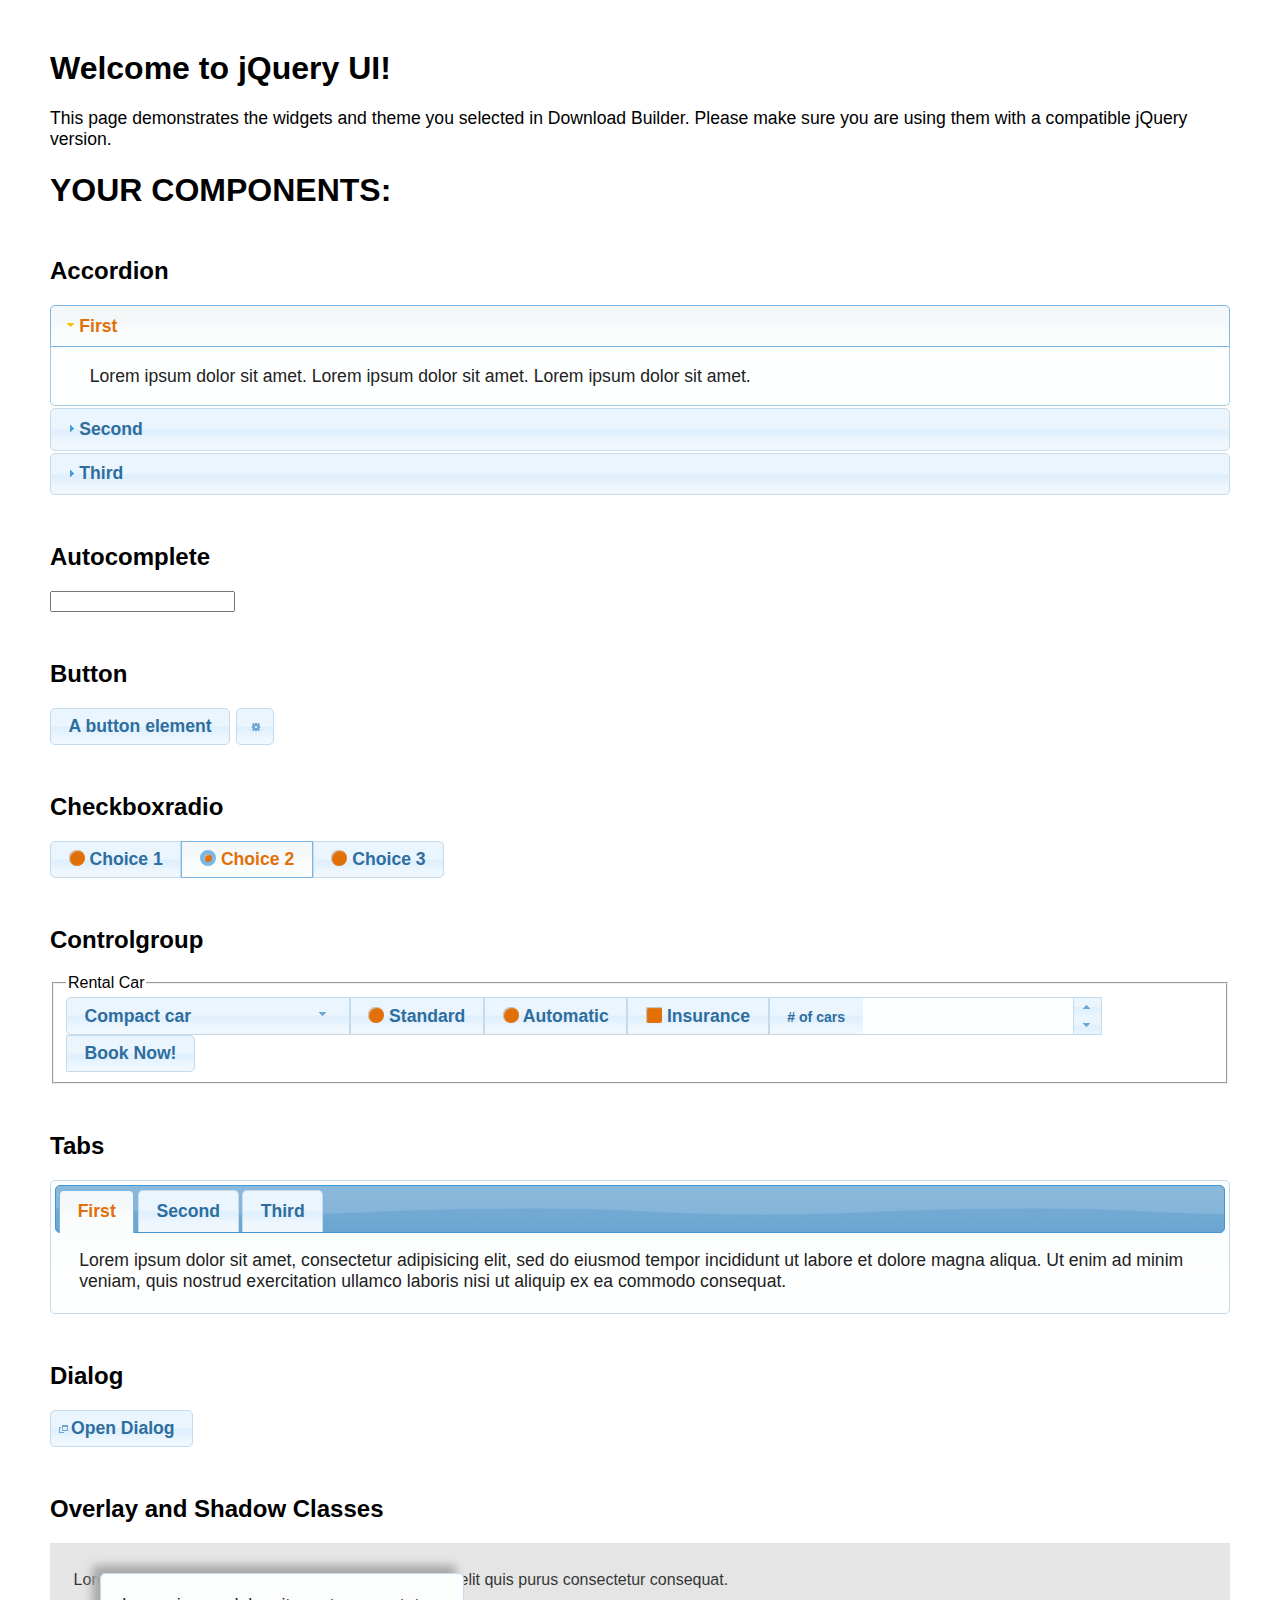
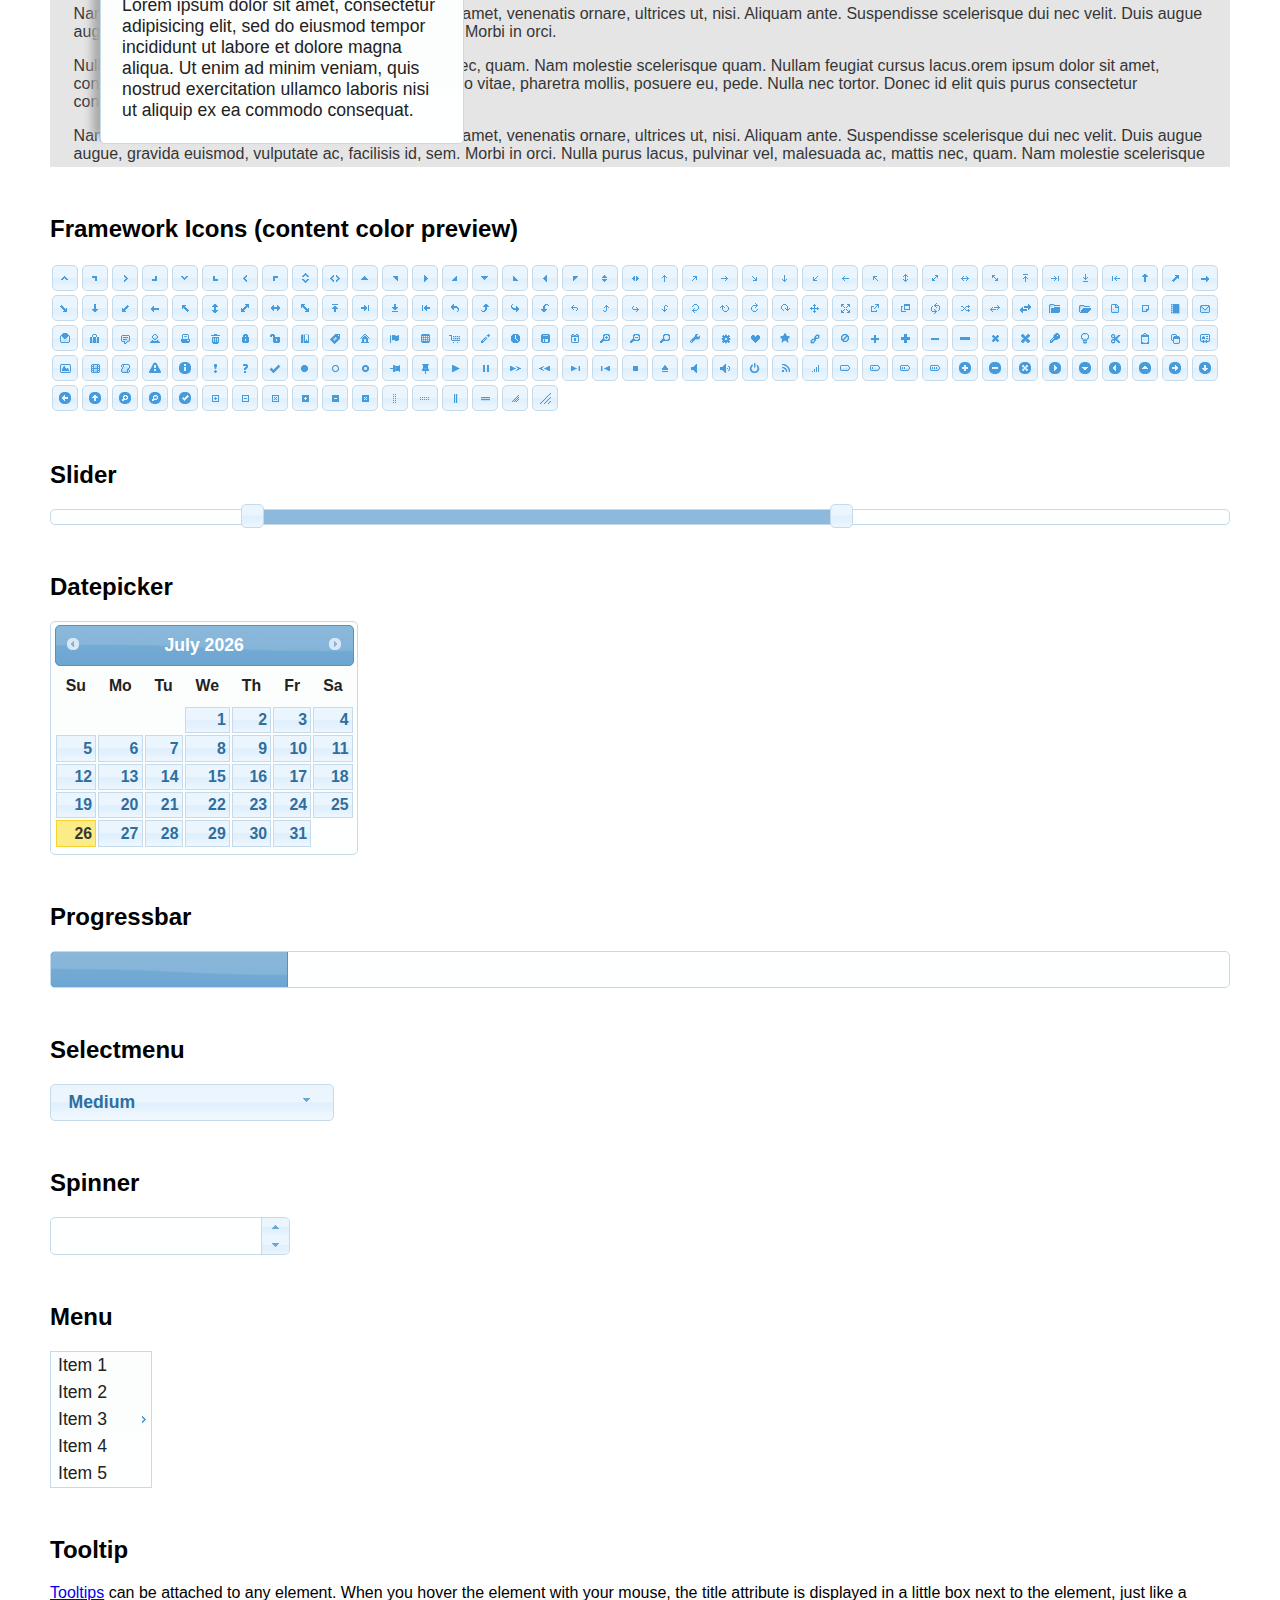
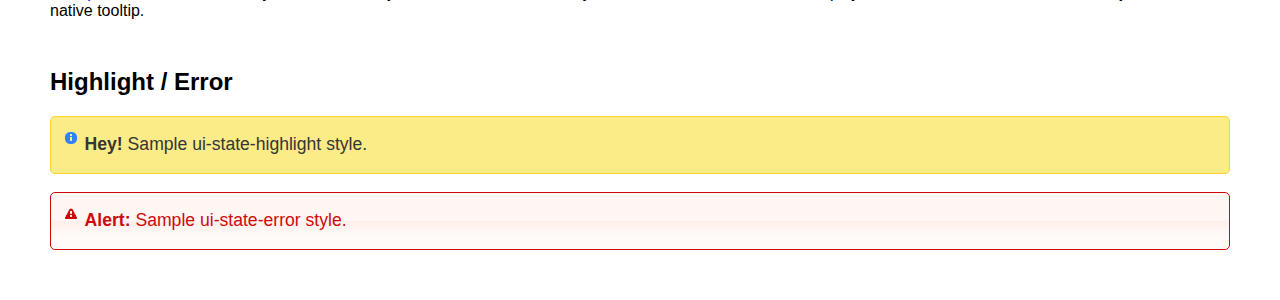
<file: src/main/resources/static/jquery-ui-1.12.1.custom/index.html>
<!doctype html>
<html lang="us">
<head>
	<meta charset="utf-8">
	<title>jQuery UI Example Page</title>
	<link href="jquery-ui.css" rel="stylesheet">
	<style>
	body{
		font-family: "Trebuchet MS", sans-serif;
		margin: 50px;
	}
	.demoHeaders {
		margin-top: 2em;
	}
	#dialog-link {
		padding: .4em 1em .4em 20px;
		text-decoration: none;
		position: relative;
	}
	#dialog-link span.ui-icon {
		margin: 0 5px 0 0;
		position: absolute;
		left: .2em;
		top: 50%;
		margin-top: -8px;
	}
	#icons {
		margin: 0;
		padding: 0;
	}
	#icons li {
		margin: 2px;
		position: relative;
		padding: 4px 0;
		cursor: pointer;
		float: left;
		list-style: none;
	}
	#icons span.ui-icon {
		float: left;
		margin: 0 4px;
	}
	.fakewindowcontain .ui-widget-overlay {
		position: absolute;
	}
	select {
		width: 200px;
	}
	</style>
</head>
<body>

<h1>Welcome to jQuery UI!</h1>

<div class="ui-widget">
	<p>This page demonstrates the widgets and theme you selected in Download Builder. Please make sure you are using them with a compatible jQuery version.</p>
</div>

<h1>YOUR COMPONENTS:</h1>


<!-- Accordion -->
<h2 class="demoHeaders">Accordion</h2>
<div id="accordion">
	<h3>First</h3>
	<div>Lorem ipsum dolor sit amet. Lorem ipsum dolor sit amet. Lorem ipsum dolor sit amet.</div>
	<h3>Second</h3>
	<div>Phasellus mattis tincidunt nibh.</div>
	<h3>Third</h3>
	<div>Nam dui erat, auctor a, dignissim quis.</div>
</div>



<!-- Autocomplete -->
<h2 class="demoHeaders">Autocomplete</h2>
<div>
	<input id="autocomplete" title="type &quot;a&quot;">
</div>



<!-- Button -->
<h2 class="demoHeaders">Button</h2>
<button id="button">A button element</button>
<button id="button-icon">An icon-only button</button>



<!-- Checkboxradio -->
<h2 class="demoHeaders">Checkboxradio</h2>
<form style="margin-top: 1em;">
	<div id="radioset">
		<input type="radio" id="radio1" name="radio"><label for="radio1">Choice 1</label>
		<input type="radio" id="radio2" name="radio" checked="checked"><label for="radio2">Choice 2</label>
		<input type="radio" id="radio3" name="radio"><label for="radio3">Choice 3</label>
	</div>
</form>



<!-- Controlgroup -->
<h2 class="demoHeaders">Controlgroup</h2>
<fieldset>
	<legend>Rental Car</legend>
	<div id="controlgroup">
		<select id="car-type">
			<option>Compact car</option>
			<option>Midsize car</option>
			<option>Full size car</option>
			<option>SUV</option>
			<option>Luxury</option>
			<option>Truck</option>
			<option>Van</option>
		</select>
		<label for="transmission-standard">Standard</label>
		<input type="radio" name="transmission" id="transmission-standard">
		<label for="transmission-automatic">Automatic</label>
		<input type="radio" name="transmission" id="transmission-automatic">
		<label for="insurance">Insurance</label>
		<input type="checkbox" name="insurance" id="insurance">
		<label for="horizontal-spinner" class="ui-controlgroup-label"># of cars</label>
		<input id="horizontal-spinner" class="ui-spinner-input">
		<button>Book Now!</button>
	</div>
</fieldset>



<!-- Tabs -->
<h2 class="demoHeaders">Tabs</h2>
<div id="tabs">
	<ul>
		<li><a href="#tabs-1">First</a></li>
		<li><a href="#tabs-2">Second</a></li>
		<li><a href="#tabs-3">Third</a></li>
	</ul>
	<div id="tabs-1">Lorem ipsum dolor sit amet, consectetur adipisicing elit, sed do eiusmod tempor incididunt ut labore et dolore magna aliqua. Ut enim ad minim veniam, quis nostrud exercitation ullamco laboris nisi ut aliquip ex ea commodo consequat.</div>
	<div id="tabs-2">Phasellus mattis tincidunt nibh. Cras orci urna, blandit id, pretium vel, aliquet ornare, felis. Maecenas scelerisque sem non nisl. Fusce sed lorem in enim dictum bibendum.</div>
	<div id="tabs-3">Nam dui erat, auctor a, dignissim quis, sollicitudin eu, felis. Pellentesque nisi urna, interdum eget, sagittis et, consequat vestibulum, lacus. Mauris porttitor ullamcorper augue.</div>
</div>



<h2 class="demoHeaders">Dialog</h2>
<p>
	<button id="dialog-link" class="ui-button ui-corner-all ui-widget">
		<span class="ui-icon ui-icon-newwin"></span>Open Dialog
	</button>
</p>

<h2 class="demoHeaders">Overlay and Shadow Classes</h2>
<div style="position: relative; width: 96%; height: 200px; padding:1% 2%; overflow:hidden;" class="fakewindowcontain">
	<p>Lorem ipsum dolor sit amet,  Nulla nec tortor. Donec id elit quis purus consectetur consequat. </p><p>Nam congue semper tellus. Sed erat dolor, dapibus sit amet, venenatis ornare, ultrices ut, nisi. Aliquam ante. Suspendisse scelerisque dui nec velit. Duis augue augue, gravida euismod, vulputate ac, facilisis id, sem. Morbi in orci. </p><p>Nulla purus lacus, pulvinar vel, malesuada ac, mattis nec, quam. Nam molestie scelerisque quam. Nullam feugiat cursus lacus.orem ipsum dolor sit amet, consectetur adipiscing elit. Donec libero risus, commodo vitae, pharetra mollis, posuere eu, pede. Nulla nec tortor. Donec id elit quis purus consectetur consequat. </p><p>Nam congue semper tellus. Sed erat dolor, dapibus sit amet, venenatis ornare, ultrices ut, nisi. Aliquam ante. Suspendisse scelerisque dui nec velit. Duis augue augue, gravida euismod, vulputate ac, facilisis id, sem. Morbi in orci. Nulla purus lacus, pulvinar vel, malesuada ac, mattis nec, quam. Nam molestie scelerisque quam. </p><p>Nullam feugiat cursus lacus.orem ipsum dolor sit amet, consectetur adipiscing elit. Donec libero risus, commodo vitae, pharetra mollis, posuere eu, pede. Nulla nec tortor. Donec id elit quis purus consectetur consequat. Nam congue semper tellus. Sed erat dolor, dapibus sit amet, venenatis ornare, ultrices ut, nisi. Aliquam ante. </p><p>Suspendisse scelerisque dui nec velit. Duis augue augue, gravida euismod, vulputate ac, facilisis id, sem. Morbi in orci. Nulla purus lacus, pulvinar vel, malesuada ac, mattis nec, quam. Nam molestie scelerisque quam. Nullam feugiat cursus lacus.orem ipsum dolor sit amet, consectetur adipiscing elit. Donec libero risus, commodo vitae, pharetra mollis, posuere eu, pede. Nulla nec tortor. Donec id elit quis purus consectetur consequat. Nam congue semper tellus. Sed erat dolor, dapibus sit amet, venenatis ornare, ultrices ut, nisi. </p>

	<!-- ui-dialog -->
	<div class="ui-widget-overlay ui-front"></div>
	<div style="position: absolute; width: 320px; left: 50px; top: 30px; padding: 1.2em" class="ui-widget ui-front ui-widget-content ui-corner-all ui-widget-shadow">
		Lorem ipsum dolor sit amet, consectetur adipisicing elit, sed do eiusmod tempor incididunt ut labore et dolore magna aliqua. Ut enim ad minim veniam, quis nostrud exercitation ullamco laboris nisi ut aliquip ex ea commodo consequat.
	</div>

</div>

<!-- ui-dialog -->
<div id="dialog" title="Dialog Title">
	<p>Lorem ipsum dolor sit amet, consectetur adipisicing elit, sed do eiusmod tempor incididunt ut labore et dolore magna aliqua. Ut enim ad minim veniam, quis nostrud exercitation ullamco laboris nisi ut aliquip ex ea commodo consequat.</p>
</div>



<h2 class="demoHeaders">Framework Icons (content color preview)</h2>
<ul id="icons" class="ui-widget ui-helper-clearfix">
	<li class="ui-state-default ui-corner-all" title=".ui-icon-caret-1-n"><span class="ui-icon ui-icon-caret-1-n"></span></li>
	<li class="ui-state-default ui-corner-all" title=".ui-icon-caret-1-ne"><span class="ui-icon ui-icon-caret-1-ne"></span></li>
	<li class="ui-state-default ui-corner-all" title=".ui-icon-caret-1-e"><span class="ui-icon ui-icon-caret-1-e"></span></li>
	<li class="ui-state-default ui-corner-all" title=".ui-icon-caret-1-se"><span class="ui-icon ui-icon-caret-1-se"></span></li>
	<li class="ui-state-default ui-corner-all" title=".ui-icon-caret-1-s"><span class="ui-icon ui-icon-caret-1-s"></span></li>
	<li class="ui-state-default ui-corner-all" title=".ui-icon-caret-1-sw"><span class="ui-icon ui-icon-caret-1-sw"></span></li>
	<li class="ui-state-default ui-corner-all" title=".ui-icon-caret-1-w"><span class="ui-icon ui-icon-caret-1-w"></span></li>
	<li class="ui-state-default ui-corner-all" title=".ui-icon-caret-1-nw"><span class="ui-icon ui-icon-caret-1-nw"></span></li>
	<li class="ui-state-default ui-corner-all" title=".ui-icon-caret-2-n-s"><span class="ui-icon ui-icon-caret-2-n-s"></span></li>
	<li class="ui-state-default ui-corner-all" title=".ui-icon-caret-2-e-w"><span class="ui-icon ui-icon-caret-2-e-w"></span></li>
	<li class="ui-state-default ui-corner-all" title=".ui-icon-triangle-1-n"><span class="ui-icon ui-icon-triangle-1-n"></span></li>
	<li class="ui-state-default ui-corner-all" title=".ui-icon-triangle-1-ne"><span class="ui-icon ui-icon-triangle-1-ne"></span></li>
	<li class="ui-state-default ui-corner-all" title=".ui-icon-triangle-1-e"><span class="ui-icon ui-icon-triangle-1-e"></span></li>
	<li class="ui-state-default ui-corner-all" title=".ui-icon-triangle-1-se"><span class="ui-icon ui-icon-triangle-1-se"></span></li>
	<li class="ui-state-default ui-corner-all" title=".ui-icon-triangle-1-s"><span class="ui-icon ui-icon-triangle-1-s"></span></li>
	<li class="ui-state-default ui-corner-all" title=".ui-icon-triangle-1-sw"><span class="ui-icon ui-icon-triangle-1-sw"></span></li>
	<li class="ui-state-default ui-corner-all" title=".ui-icon-triangle-1-w"><span class="ui-icon ui-icon-triangle-1-w"></span></li>
	<li class="ui-state-default ui-corner-all" title=".ui-icon-triangle-1-nw"><span class="ui-icon ui-icon-triangle-1-nw"></span></li>
	<li class="ui-state-default ui-corner-all" title=".ui-icon-triangle-2-n-s"><span class="ui-icon ui-icon-triangle-2-n-s"></span></li>
	<li class="ui-state-default ui-corner-all" title=".ui-icon-triangle-2-e-w"><span class="ui-icon ui-icon-triangle-2-e-w"></span></li>
	<li class="ui-state-default ui-corner-all" title=".ui-icon-arrow-1-n"><span class="ui-icon ui-icon-arrow-1-n"></span></li>
	<li class="ui-state-default ui-corner-all" title=".ui-icon-arrow-1-ne"><span class="ui-icon ui-icon-arrow-1-ne"></span></li>
	<li class="ui-state-default ui-corner-all" title=".ui-icon-arrow-1-e"><span class="ui-icon ui-icon-arrow-1-e"></span></li>
	<li class="ui-state-default ui-corner-all" title=".ui-icon-arrow-1-se"><span class="ui-icon ui-icon-arrow-1-se"></span></li>
	<li class="ui-state-default ui-corner-all" title=".ui-icon-arrow-1-s"><span class="ui-icon ui-icon-arrow-1-s"></span></li>
	<li class="ui-state-default ui-corner-all" title=".ui-icon-arrow-1-sw"><span class="ui-icon ui-icon-arrow-1-sw"></span></li>
	<li class="ui-state-default ui-corner-all" title=".ui-icon-arrow-1-w"><span class="ui-icon ui-icon-arrow-1-w"></span></li>
	<li class="ui-state-default ui-corner-all" title=".ui-icon-arrow-1-nw"><span class="ui-icon ui-icon-arrow-1-nw"></span></li>
	<li class="ui-state-default ui-corner-all" title=".ui-icon-arrow-2-n-s"><span class="ui-icon ui-icon-arrow-2-n-s"></span></li>
	<li class="ui-state-default ui-corner-all" title=".ui-icon-arrow-2-ne-sw"><span class="ui-icon ui-icon-arrow-2-ne-sw"></span></li>
	<li class="ui-state-default ui-corner-all" title=".ui-icon-arrow-2-e-w"><span class="ui-icon ui-icon-arrow-2-e-w"></span></li>
	<li class="ui-state-default ui-corner-all" title=".ui-icon-arrow-2-se-nw"><span class="ui-icon ui-icon-arrow-2-se-nw"></span></li>
	<li class="ui-state-default ui-corner-all" title=".ui-icon-arrowstop-1-n"><span class="ui-icon ui-icon-arrowstop-1-n"></span></li>
	<li class="ui-state-default ui-corner-all" title=".ui-icon-arrowstop-1-e"><span class="ui-icon ui-icon-arrowstop-1-e"></span></li>
	<li class="ui-state-default ui-corner-all" title=".ui-icon-arrowstop-1-s"><span class="ui-icon ui-icon-arrowstop-1-s"></span></li>
	<li class="ui-state-default ui-corner-all" title=".ui-icon-arrowstop-1-w"><span class="ui-icon ui-icon-arrowstop-1-w"></span></li>
	<li class="ui-state-default ui-corner-all" title=".ui-icon-arrowthick-1-n"><span class="ui-icon ui-icon-arrowthick-1-n"></span></li>
	<li class="ui-state-default ui-corner-all" title=".ui-icon-arrowthick-1-ne"><span class="ui-icon ui-icon-arrowthick-1-ne"></span></li>
	<li class="ui-state-default ui-corner-all" title=".ui-icon-arrowthick-1-e"><span class="ui-icon ui-icon-arrowthick-1-e"></span></li>
	<li class="ui-state-default ui-corner-all" title=".ui-icon-arrowthick-1-se"><span class="ui-icon ui-icon-arrowthick-1-se"></span></li>
	<li class="ui-state-default ui-corner-all" title=".ui-icon-arrowthick-1-s"><span class="ui-icon ui-icon-arrowthick-1-s"></span></li>
	<li class="ui-state-default ui-corner-all" title=".ui-icon-arrowthick-1-sw"><span class="ui-icon ui-icon-arrowthick-1-sw"></span></li>
	<li class="ui-state-default ui-corner-all" title=".ui-icon-arrowthick-1-w"><span class="ui-icon ui-icon-arrowthick-1-w"></span></li>
	<li class="ui-state-default ui-corner-all" title=".ui-icon-arrowthick-1-nw"><span class="ui-icon ui-icon-arrowthick-1-nw"></span></li>
	<li class="ui-state-default ui-corner-all" title=".ui-icon-arrowthick-2-n-s"><span class="ui-icon ui-icon-arrowthick-2-n-s"></span></li>
	<li class="ui-state-default ui-corner-all" title=".ui-icon-arrowthick-2-ne-sw"><span class="ui-icon ui-icon-arrowthick-2-ne-sw"></span></li>
	<li class="ui-state-default ui-corner-all" title=".ui-icon-arrowthick-2-e-w"><span class="ui-icon ui-icon-arrowthick-2-e-w"></span></li>
	<li class="ui-state-default ui-corner-all" title=".ui-icon-arrowthick-2-se-nw"><span class="ui-icon ui-icon-arrowthick-2-se-nw"></span></li>
	<li class="ui-state-default ui-corner-all" title=".ui-icon-arrowthickstop-1-n"><span class="ui-icon ui-icon-arrowthickstop-1-n"></span></li>
	<li class="ui-state-default ui-corner-all" title=".ui-icon-arrowthickstop-1-e"><span class="ui-icon ui-icon-arrowthickstop-1-e"></span></li>
	<li class="ui-state-default ui-corner-all" title=".ui-icon-arrowthickstop-1-s"><span class="ui-icon ui-icon-arrowthickstop-1-s"></span></li>
	<li class="ui-state-default ui-corner-all" title=".ui-icon-arrowthickstop-1-w"><span class="ui-icon ui-icon-arrowthickstop-1-w"></span></li>
	<li class="ui-state-default ui-corner-all" title=".ui-icon-arrowreturnthick-1-w"><span class="ui-icon ui-icon-arrowreturnthick-1-w"></span></li>
	<li class="ui-state-default ui-corner-all" title=".ui-icon-arrowreturnthick-1-n"><span class="ui-icon ui-icon-arrowreturnthick-1-n"></span></li>
	<li class="ui-state-default ui-corner-all" title=".ui-icon-arrowreturnthick-1-e"><span class="ui-icon ui-icon-arrowreturnthick-1-e"></span></li>
	<li class="ui-state-default ui-corner-all" title=".ui-icon-arrowreturnthick-1-s"><span class="ui-icon ui-icon-arrowreturnthick-1-s"></span></li>
	<li class="ui-state-default ui-corner-all" title=".ui-icon-arrowreturn-1-w"><span class="ui-icon ui-icon-arrowreturn-1-w"></span></li>
	<li class="ui-state-default ui-corner-all" title=".ui-icon-arrowreturn-1-n"><span class="ui-icon ui-icon-arrowreturn-1-n"></span></li>
	<li class="ui-state-default ui-corner-all" title=".ui-icon-arrowreturn-1-e"><span class="ui-icon ui-icon-arrowreturn-1-e"></span></li>
	<li class="ui-state-default ui-corner-all" title=".ui-icon-arrowreturn-1-s"><span class="ui-icon ui-icon-arrowreturn-1-s"></span></li>
	<li class="ui-state-default ui-corner-all" title=".ui-icon-arrowrefresh-1-w"><span class="ui-icon ui-icon-arrowrefresh-1-w"></span></li>
	<li class="ui-state-default ui-corner-all" title=".ui-icon-arrowrefresh-1-n"><span class="ui-icon ui-icon-arrowrefresh-1-n"></span></li>
	<li class="ui-state-default ui-corner-all" title=".ui-icon-arrowrefresh-1-e"><span class="ui-icon ui-icon-arrowrefresh-1-e"></span></li>
	<li class="ui-state-default ui-corner-all" title=".ui-icon-arrowrefresh-1-s"><span class="ui-icon ui-icon-arrowrefresh-1-s"></span></li>
	<li class="ui-state-default ui-corner-all" title=".ui-icon-arrow-4"><span class="ui-icon ui-icon-arrow-4"></span></li>
	<li class="ui-state-default ui-corner-all" title=".ui-icon-arrow-4-diag"><span class="ui-icon ui-icon-arrow-4-diag"></span></li>
	<li class="ui-state-default ui-corner-all" title=".ui-icon-extlink"><span class="ui-icon ui-icon-extlink"></span></li>
	<li class="ui-state-default ui-corner-all" title=".ui-icon-newwin"><span class="ui-icon ui-icon-newwin"></span></li>
	<li class="ui-state-default ui-corner-all" title=".ui-icon-refresh"><span class="ui-icon ui-icon-refresh"></span></li>
	<li class="ui-state-default ui-corner-all" title=".ui-icon-shuffle"><span class="ui-icon ui-icon-shuffle"></span></li>
	<li class="ui-state-default ui-corner-all" title=".ui-icon-transfer-e-w"><span class="ui-icon ui-icon-transfer-e-w"></span></li>
	<li class="ui-state-default ui-corner-all" title=".ui-icon-transferthick-e-w"><span class="ui-icon ui-icon-transferthick-e-w"></span></li>
	<li class="ui-state-default ui-corner-all" title=".ui-icon-folder-collapsed"><span class="ui-icon ui-icon-folder-collapsed"></span></li>
	<li class="ui-state-default ui-corner-all" title=".ui-icon-folder-open"><span class="ui-icon ui-icon-folder-open"></span></li>
	<li class="ui-state-default ui-corner-all" title=".ui-icon-document"><span class="ui-icon ui-icon-document"></span></li>
	<li class="ui-state-default ui-corner-all" title=".ui-icon-document-b"><span class="ui-icon ui-icon-document-b"></span></li>
	<li class="ui-state-default ui-corner-all" title=".ui-icon-note"><span class="ui-icon ui-icon-note"></span></li>
	<li class="ui-state-default ui-corner-all" title=".ui-icon-mail-closed"><span class="ui-icon ui-icon-mail-closed"></span></li>
	<li class="ui-state-default ui-corner-all" title=".ui-icon-mail-open"><span class="ui-icon ui-icon-mail-open"></span></li>
	<li class="ui-state-default ui-corner-all" title=".ui-icon-suitcase"><span class="ui-icon ui-icon-suitcase"></span></li>
	<li class="ui-state-default ui-corner-all" title=".ui-icon-comment"><span class="ui-icon ui-icon-comment"></span></li>
	<li class="ui-state-default ui-corner-all" title=".ui-icon-person"><span class="ui-icon ui-icon-person"></span></li>
	<li class="ui-state-default ui-corner-all" title=".ui-icon-print"><span class="ui-icon ui-icon-print"></span></li>
	<li class="ui-state-default ui-corner-all" title=".ui-icon-trash"><span class="ui-icon ui-icon-trash"></span></li>
	<li class="ui-state-default ui-corner-all" title=".ui-icon-locked"><span class="ui-icon ui-icon-locked"></span></li>
	<li class="ui-state-default ui-corner-all" title=".ui-icon-unlocked"><span class="ui-icon ui-icon-unlocked"></span></li>
	<li class="ui-state-default ui-corner-all" title=".ui-icon-bookmark"><span class="ui-icon ui-icon-bookmark"></span></li>
	<li class="ui-state-default ui-corner-all" title=".ui-icon-tag"><span class="ui-icon ui-icon-tag"></span></li>
	<li class="ui-state-default ui-corner-all" title=".ui-icon-home"><span class="ui-icon ui-icon-home"></span></li>
	<li class="ui-state-default ui-corner-all" title=".ui-icon-flag"><span class="ui-icon ui-icon-flag"></span></li>
	<li class="ui-state-default ui-corner-all" title=".ui-icon-calculator"><span class="ui-icon ui-icon-calculator"></span></li>
	<li class="ui-state-default ui-corner-all" title=".ui-icon-cart"><span class="ui-icon ui-icon-cart"></span></li>
	<li class="ui-state-default ui-corner-all" title=".ui-icon-pencil"><span class="ui-icon ui-icon-pencil"></span></li>
	<li class="ui-state-default ui-corner-all" title=".ui-icon-clock"><span class="ui-icon ui-icon-clock"></span></li>
	<li class="ui-state-default ui-corner-all" title=".ui-icon-disk"><span class="ui-icon ui-icon-disk"></span></li>
	<li class="ui-state-default ui-corner-all" title=".ui-icon-calendar"><span class="ui-icon ui-icon-calendar"></span></li>
	<li class="ui-state-default ui-corner-all" title=".ui-icon-zoomin"><span class="ui-icon ui-icon-zoomin"></span></li>
	<li class="ui-state-default ui-corner-all" title=".ui-icon-zoomout"><span class="ui-icon ui-icon-zoomout"></span></li>
	<li class="ui-state-default ui-corner-all" title=".ui-icon-search"><span class="ui-icon ui-icon-search"></span></li>
	<li class="ui-state-default ui-corner-all" title=".ui-icon-wrench"><span class="ui-icon ui-icon-wrench"></span></li>
	<li class="ui-state-default ui-corner-all" title=".ui-icon-gear"><span class="ui-icon ui-icon-gear"></span></li>
	<li class="ui-state-default ui-corner-all" title=".ui-icon-heart"><span class="ui-icon ui-icon-heart"></span></li>
	<li class="ui-state-default ui-corner-all" title=".ui-icon-star"><span class="ui-icon ui-icon-star"></span></li>
	<li class="ui-state-default ui-corner-all" title=".ui-icon-link"><span class="ui-icon ui-icon-link"></span></li>
	<li class="ui-state-default ui-corner-all" title=".ui-icon-cancel"><span class="ui-icon ui-icon-cancel"></span></li>
	<li class="ui-state-default ui-corner-all" title=".ui-icon-plus"><span class="ui-icon ui-icon-plus"></span></li>
	<li class="ui-state-default ui-corner-all" title=".ui-icon-plusthick"><span class="ui-icon ui-icon-plusthick"></span></li>
	<li class="ui-state-default ui-corner-all" title=".ui-icon-minus"><span class="ui-icon ui-icon-minus"></span></li>
	<li class="ui-state-default ui-corner-all" title=".ui-icon-minusthick"><span class="ui-icon ui-icon-minusthick"></span></li>
	<li class="ui-state-default ui-corner-all" title=".ui-icon-close"><span class="ui-icon ui-icon-close"></span></li>
	<li class="ui-state-default ui-corner-all" title=".ui-icon-closethick"><span class="ui-icon ui-icon-closethick"></span></li>
	<li class="ui-state-default ui-corner-all" title=".ui-icon-key"><span class="ui-icon ui-icon-key"></span></li>
	<li class="ui-state-default ui-corner-all" title=".ui-icon-lightbulb"><span class="ui-icon ui-icon-lightbulb"></span></li>
	<li class="ui-state-default ui-corner-all" title=".ui-icon-scissors"><span class="ui-icon ui-icon-scissors"></span></li>
	<li class="ui-state-default ui-corner-all" title=".ui-icon-clipboard"><span class="ui-icon ui-icon-clipboard"></span></li>
	<li class="ui-state-default ui-corner-all" title=".ui-icon-copy"><span class="ui-icon ui-icon-copy"></span></li>
	<li class="ui-state-default ui-corner-all" title=".ui-icon-contact"><span class="ui-icon ui-icon-contact"></span></li>
	<li class="ui-state-default ui-corner-all" title=".ui-icon-image"><span class="ui-icon ui-icon-image"></span></li>
	<li class="ui-state-default ui-corner-all" title=".ui-icon-video"><span class="ui-icon ui-icon-video"></span></li>
	<li class="ui-state-default ui-corner-all" title=".ui-icon-script"><span class="ui-icon ui-icon-script"></span></li>
	<li class="ui-state-default ui-corner-all" title=".ui-icon-alert"><span class="ui-icon ui-icon-alert"></span></li>
	<li class="ui-state-default ui-corner-all" title=".ui-icon-info"><span class="ui-icon ui-icon-info"></span></li>
	<li class="ui-state-default ui-corner-all" title=".ui-icon-notice"><span class="ui-icon ui-icon-notice"></span></li>
	<li class="ui-state-default ui-corner-all" title=".ui-icon-help"><span class="ui-icon ui-icon-help"></span></li>
	<li class="ui-state-default ui-corner-all" title=".ui-icon-check"><span class="ui-icon ui-icon-check"></span></li>
	<li class="ui-state-default ui-corner-all" title=".ui-icon-bullet"><span class="ui-icon ui-icon-bullet"></span></li>
	<li class="ui-state-default ui-corner-all" title=".ui-icon-radio-off"><span class="ui-icon ui-icon-radio-off"></span></li>
	<li class="ui-state-default ui-corner-all" title=".ui-icon-radio-on"><span class="ui-icon ui-icon-radio-on"></span></li>
	<li class="ui-state-default ui-corner-all" title=".ui-icon-pin-w"><span class="ui-icon ui-icon-pin-w"></span></li>
	<li class="ui-state-default ui-corner-all" title=".ui-icon-pin-s"><span class="ui-icon ui-icon-pin-s"></span></li>
	<li class="ui-state-default ui-corner-all" title=".ui-icon-play"><span class="ui-icon ui-icon-play"></span></li>
	<li class="ui-state-default ui-corner-all" title=".ui-icon-pause"><span class="ui-icon ui-icon-pause"></span></li>
	<li class="ui-state-default ui-corner-all" title=".ui-icon-seek-next"><span class="ui-icon ui-icon-seek-next"></span></li>
	<li class="ui-state-default ui-corner-all" title=".ui-icon-seek-prev"><span class="ui-icon ui-icon-seek-prev"></span></li>
	<li class="ui-state-default ui-corner-all" title=".ui-icon-seek-end"><span class="ui-icon ui-icon-seek-end"></span></li>
	<li class="ui-state-default ui-corner-all" title=".ui-icon-seek-first"><span class="ui-icon ui-icon-seek-first"></span></li>
	<li class="ui-state-default ui-corner-all" title=".ui-icon-stop"><span class="ui-icon ui-icon-stop"></span></li>
	<li class="ui-state-default ui-corner-all" title=".ui-icon-eject"><span class="ui-icon ui-icon-eject"></span></li>
	<li class="ui-state-default ui-corner-all" title=".ui-icon-volume-off"><span class="ui-icon ui-icon-volume-off"></span></li>
	<li class="ui-state-default ui-corner-all" title=".ui-icon-volume-on"><span class="ui-icon ui-icon-volume-on"></span></li>
	<li class="ui-state-default ui-corner-all" title=".ui-icon-power"><span class="ui-icon ui-icon-power"></span></li>
	<li class="ui-state-default ui-corner-all" title=".ui-icon-signal-diag"><span class="ui-icon ui-icon-signal-diag"></span></li>
	<li class="ui-state-default ui-corner-all" title=".ui-icon-signal"><span class="ui-icon ui-icon-signal"></span></li>
	<li class="ui-state-default ui-corner-all" title=".ui-icon-battery-0"><span class="ui-icon ui-icon-battery-0"></span></li>
	<li class="ui-state-default ui-corner-all" title=".ui-icon-battery-1"><span class="ui-icon ui-icon-battery-1"></span></li>
	<li class="ui-state-default ui-corner-all" title=".ui-icon-battery-2"><span class="ui-icon ui-icon-battery-2"></span></li>
	<li class="ui-state-default ui-corner-all" title=".ui-icon-battery-3"><span class="ui-icon ui-icon-battery-3"></span></li>
	<li class="ui-state-default ui-corner-all" title=".ui-icon-circle-plus"><span class="ui-icon ui-icon-circle-plus"></span></li>
	<li class="ui-state-default ui-corner-all" title=".ui-icon-circle-minus"><span class="ui-icon ui-icon-circle-minus"></span></li>
	<li class="ui-state-default ui-corner-all" title=".ui-icon-circle-close"><span class="ui-icon ui-icon-circle-close"></span></li>
	<li class="ui-state-default ui-corner-all" title=".ui-icon-circle-triangle-e"><span class="ui-icon ui-icon-circle-triangle-e"></span></li>
	<li class="ui-state-default ui-corner-all" title=".ui-icon-circle-triangle-s"><span class="ui-icon ui-icon-circle-triangle-s"></span></li>
	<li class="ui-state-default ui-corner-all" title=".ui-icon-circle-triangle-w"><span class="ui-icon ui-icon-circle-triangle-w"></span></li>
	<li class="ui-state-default ui-corner-all" title=".ui-icon-circle-triangle-n"><span class="ui-icon ui-icon-circle-triangle-n"></span></li>
	<li class="ui-state-default ui-corner-all" title=".ui-icon-circle-arrow-e"><span class="ui-icon ui-icon-circle-arrow-e"></span></li>
	<li class="ui-state-default ui-corner-all" title=".ui-icon-circle-arrow-s"><span class="ui-icon ui-icon-circle-arrow-s"></span></li>
	<li class="ui-state-default ui-corner-all" title=".ui-icon-circle-arrow-w"><span class="ui-icon ui-icon-circle-arrow-w"></span></li>
	<li class="ui-state-default ui-corner-all" title=".ui-icon-circle-arrow-n"><span class="ui-icon ui-icon-circle-arrow-n"></span></li>
	<li class="ui-state-default ui-corner-all" title=".ui-icon-circle-zoomin"><span class="ui-icon ui-icon-circle-zoomin"></span></li>
	<li class="ui-state-default ui-corner-all" title=".ui-icon-circle-zoomout"><span class="ui-icon ui-icon-circle-zoomout"></span></li>
	<li class="ui-state-default ui-corner-all" title=".ui-icon-circle-check"><span class="ui-icon ui-icon-circle-check"></span></li>
	<li class="ui-state-default ui-corner-all" title=".ui-icon-circlesmall-plus"><span class="ui-icon ui-icon-circlesmall-plus"></span></li>
	<li class="ui-state-default ui-corner-all" title=".ui-icon-circlesmall-minus"><span class="ui-icon ui-icon-circlesmall-minus"></span></li>
	<li class="ui-state-default ui-corner-all" title=".ui-icon-circlesmall-close"><span class="ui-icon ui-icon-circlesmall-close"></span></li>
	<li class="ui-state-default ui-corner-all" title=".ui-icon-squaresmall-plus"><span class="ui-icon ui-icon-squaresmall-plus"></span></li>
	<li class="ui-state-default ui-corner-all" title=".ui-icon-squaresmall-minus"><span class="ui-icon ui-icon-squaresmall-minus"></span></li>
	<li class="ui-state-default ui-corner-all" title=".ui-icon-squaresmall-close"><span class="ui-icon ui-icon-squaresmall-close"></span></li>
	<li class="ui-state-default ui-corner-all" title=".ui-icon-grip-dotted-vertical"><span class="ui-icon ui-icon-grip-dotted-vertical"></span></li>
	<li class="ui-state-default ui-corner-all" title=".ui-icon-grip-dotted-horizontal"><span class="ui-icon ui-icon-grip-dotted-horizontal"></span></li>
	<li class="ui-state-default ui-corner-all" title=".ui-icon-grip-solid-vertical"><span class="ui-icon ui-icon-grip-solid-vertical"></span></li>
	<li class="ui-state-default ui-corner-all" title=".ui-icon-grip-solid-horizontal"><span class="ui-icon ui-icon-grip-solid-horizontal"></span></li>
	<li class="ui-state-default ui-corner-all" title=".ui-icon-gripsmall-diagonal-se"><span class="ui-icon ui-icon-gripsmall-diagonal-se"></span></li>
	<li class="ui-state-default ui-corner-all" title=".ui-icon-grip-diagonal-se"><span class="ui-icon ui-icon-grip-diagonal-se"></span></li>
</ul>


<!-- Slider -->
<h2 class="demoHeaders">Slider</h2>
<div id="slider"></div>



<!-- Datepicker -->
<h2 class="demoHeaders">Datepicker</h2>
<div id="datepicker"></div>



<!-- Progressbar -->
<h2 class="demoHeaders">Progressbar</h2>
<div id="progressbar"></div>



<!-- Progressbar -->
<h2 class="demoHeaders">Selectmenu</h2>
<select id="selectmenu">
	<option>Slower</option>
	<option>Slow</option>
	<option selected="selected">Medium</option>
	<option>Fast</option>
	<option>Faster</option>
</select>



<!-- Spinner -->
<h2 class="demoHeaders">Spinner</h2>
<input id="spinner">



<!-- Menu -->
<h2 class="demoHeaders">Menu</h2>
<ul style="width:100px;" id="menu">
	<li><div>Item 1</div></li>
	<li><div>Item 2</div></li>
	<li><div>Item 3</div>
		<ul>
			<li><div>Item 3-1</div></li>
			<li><div>Item 3-2</div></li>
			<li><div>Item 3-3</div></li>
			<li><div>Item 3-4</div></li>
			<li><div>Item 3-5</div></li>
		</ul>
	</li>
	<li><div>Item 4</div></li>
	<li><div>Item 5</div></li>
</ul>



<!-- Tooltip -->
<h2 class="demoHeaders">Tooltip</h2>
<p id="tooltip">
	<a href="#" title="That&apos;s what this widget is">Tooltips</a> can be attached to any element. When you hover
the element with your mouse, the title attribute is displayed in a little box next to the element, just like a native tooltip.
</p>


<!-- Highlight / Error -->
<h2 class="demoHeaders">Highlight / Error</h2>
<div class="ui-widget">
	<div class="ui-state-highlight ui-corner-all" style="margin-top: 20px; padding: 0 .7em;">
		<p><span class="ui-icon ui-icon-info" style="float: left; margin-right: .3em;"></span>
		<strong>Hey!</strong> Sample ui-state-highlight style.</p>
	</div>
</div>
<br>
<div class="ui-widget">
	<div class="ui-state-error ui-corner-all" style="padding: 0 .7em;">
		<p><span class="ui-icon ui-icon-alert" style="float: left; margin-right: .3em;"></span>
		<strong>Alert:</strong> Sample ui-state-error style.</p>
	</div>
</div>

<script src="external/jquery/jquery.js"></script>
<script src="jquery-ui.js"></script>
<script>

$( "#accordion" ).accordion();



var availableTags = [
	"ActionScript",
	"AppleScript",
	"Asp",
	"BASIC",
	"C",
	"C++",
	"Clojure",
	"COBOL",
	"ColdFusion",
	"Erlang",
	"Fortran",
	"Groovy",
	"Haskell",
	"Java",
	"JavaScript",
	"Lisp",
	"Perl",
	"PHP",
	"Python",
	"Ruby",
	"Scala",
	"Scheme"
];
$( "#autocomplete" ).autocomplete({
	source: availableTags
});



$( "#button" ).button();
$( "#button-icon" ).button({
	icon: "ui-icon-gear",
	showLabel: false
});



$( "#radioset" ).buttonset();



$( "#controlgroup" ).controlgroup();



$( "#tabs" ).tabs();



$( "#dialog" ).dialog({
	autoOpen: false,
	width: 400,
	buttons: [
		{
			text: "Ok",
			click: function() {
				$( this ).dialog( "close" );
			}
		},
		{
			text: "Cancel",
			click: function() {
				$( this ).dialog( "close" );
			}
		}
	]
});

// Link to open the dialog
$( "#dialog-link" ).click(function( event ) {
	$( "#dialog" ).dialog( "open" );
	event.preventDefault();
});



$( "#datepicker" ).datepicker({
	inline: true
});



$( "#slider" ).slider({
	range: true,
	values: [ 17, 67 ]
});



$( "#progressbar" ).progressbar({
	value: 20
});



$( "#spinner" ).spinner();



$( "#menu" ).menu();



$( "#tooltip" ).tooltip();



$( "#selectmenu" ).selectmenu();


// Hover states on the static widgets
$( "#dialog-link, #icons li" ).hover(
	function() {
		$( this ).addClass( "ui-state-hover" );
	},
	function() {
		$( this ).removeClass( "ui-state-hover" );
	}
);
</script>
</body>
</html>
</file>
